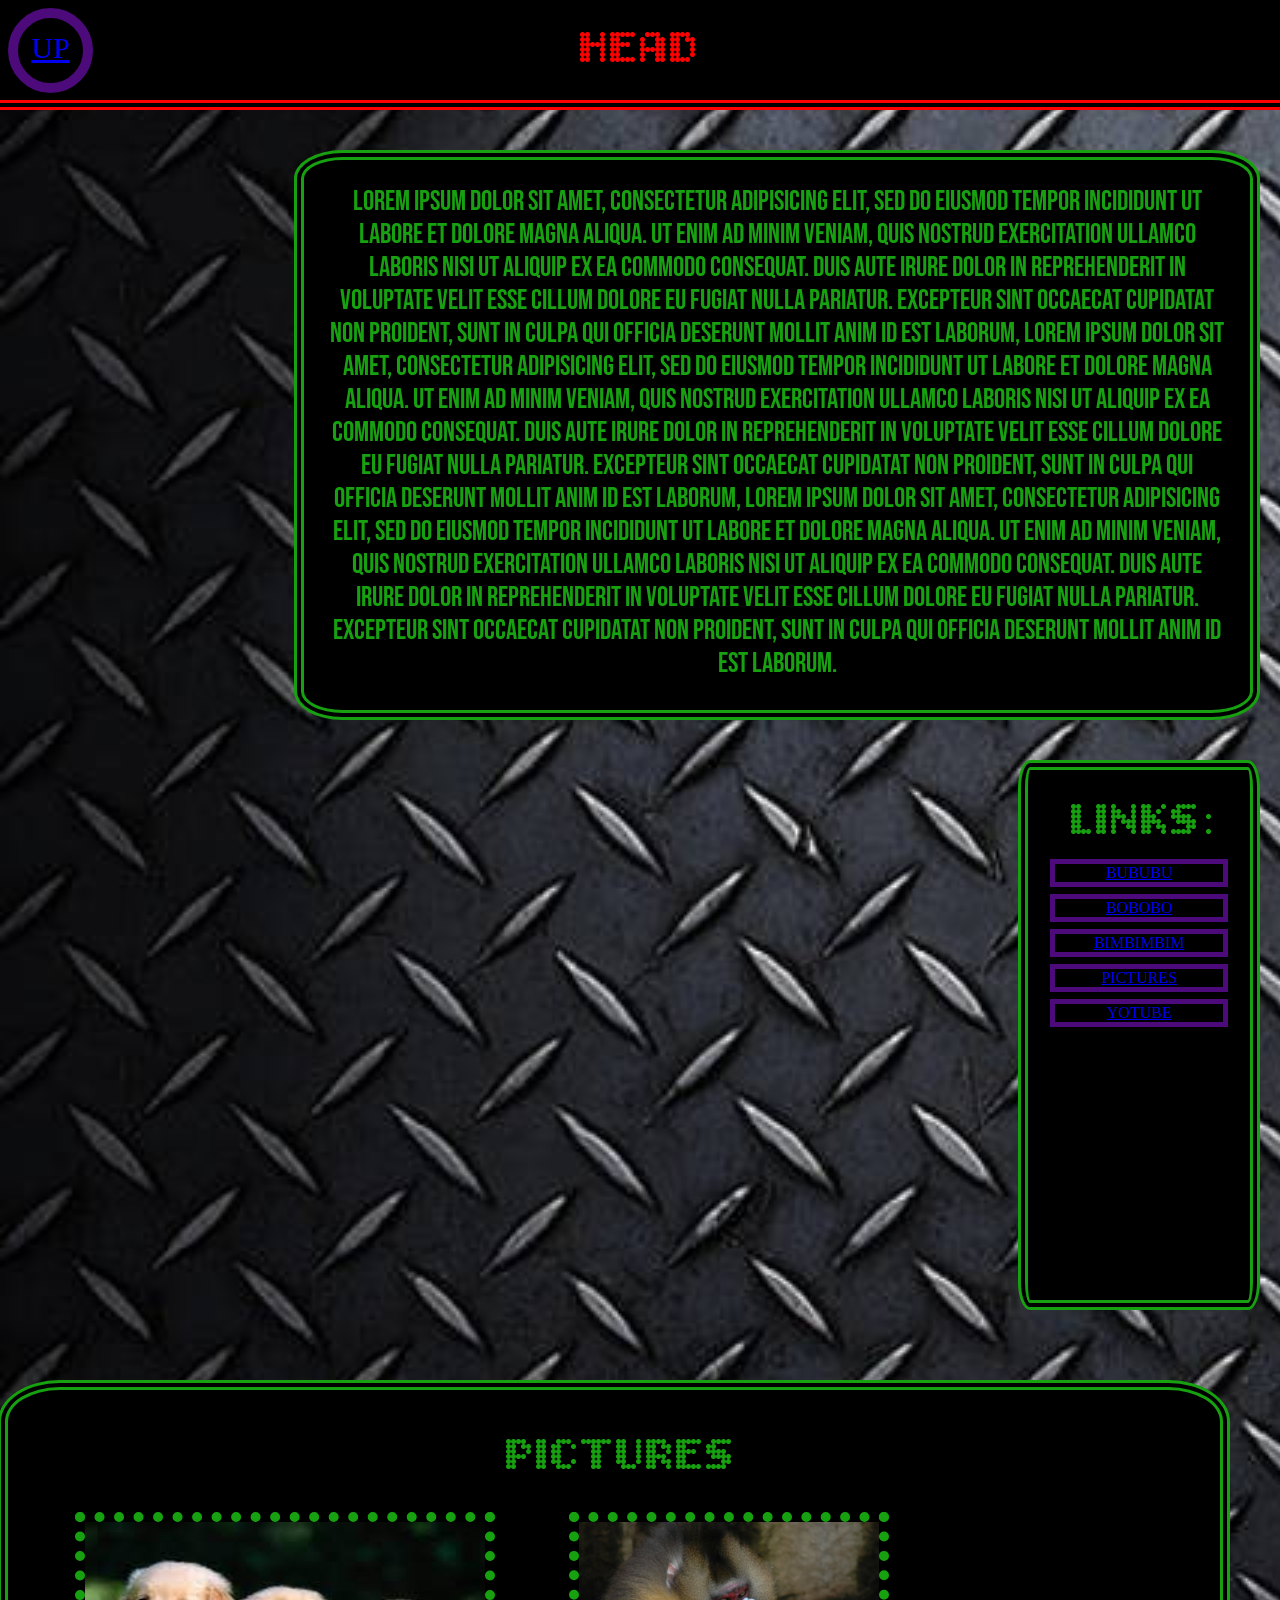
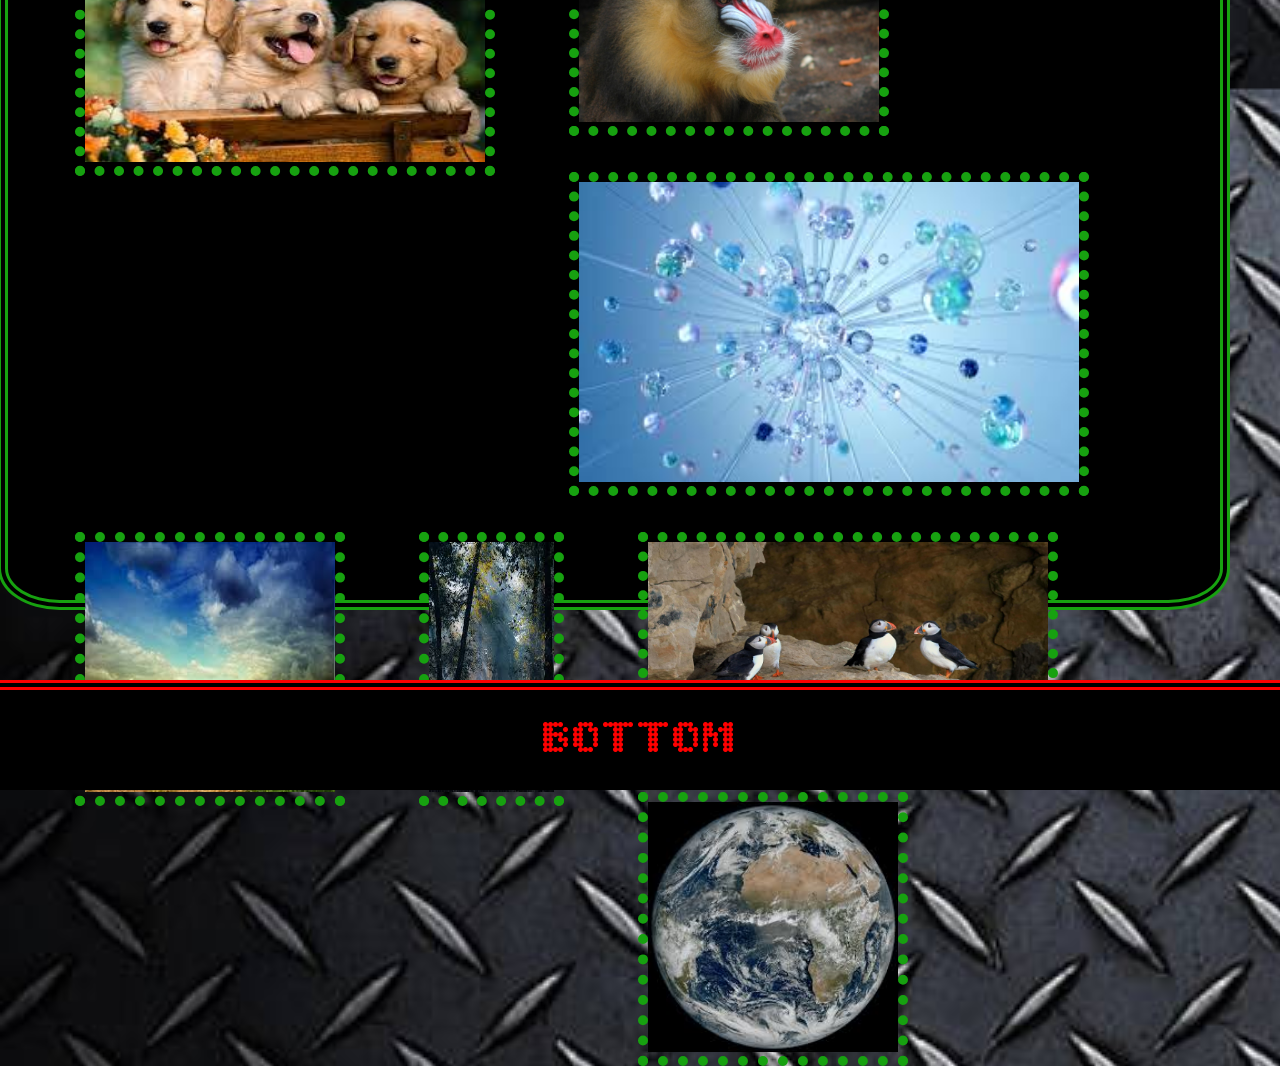
<file: index.html>
<!DOCTYPE html>
<html lang="en">
  <head>
    <meta charset="utf-8">
    <meta name="author" content="Sam">
    <meta name="description" content="Text page">
    <meta name="keywords" content="test, html">
    <title>INDEX</title>

    <link rel="stylesheet" href="css+img/mainweb.css">

  </head>
  <body>
    <div id="header">HEAD</div>

    <div id="text">Lorem ipsum dolor sit amet, consectetur adipisicing elit, sed do eiusmod tempor incididunt ut labore et dolore magna aliqua. Ut enim ad minim veniam, quis nostrud exercitation ullamco laboris nisi ut aliquip ex ea commodo consequat. Duis aute irure dolor in reprehenderit in voluptate velit esse cillum dolore eu fugiat nulla pariatur. Excepteur sint occaecat cupidatat non proident, sunt in culpa qui officia deserunt mollit anim id est laborum, lorem ipsum dolor sit amet, consectetur adipisicing elit, sed do eiusmod tempor incididunt ut labore et dolore magna aliqua. Ut enim ad minim veniam, quis nostrud exercitation ullamco laboris nisi ut aliquip ex ea commodo consequat. Duis aute irure dolor in reprehenderit in voluptate velit esse cillum dolore eu fugiat nulla pariatur. Excepteur sint occaecat cupidatat non proident, sunt in culpa qui officia deserunt mollit anim id est laborum, lorem ipsum dolor sit amet, consectetur adipisicing elit, sed do eiusmod tempor incididunt ut labore et dolore magna aliqua. Ut enim ad minim veniam, quis nostrud exercitation ullamco laboris nisi ut aliquip ex ea commodo consequat. Duis aute irure dolor in reprehenderit in voluptate velit esse cillum dolore eu fugiat nulla pariatur. Excepteur sint occaecat cupidatat non proident, sunt in culpa qui officia deserunt mollit anim id est laborum. </div>

    <div id="side">
      <div class="beatifultext">LINKS:</div>
      <ol>
        <li><a href="bububuweb.html" target="_blank">BUBUBU</a></li>
        <li><a href="boboboweb.html" target="_blank">BOBOBO</a></li>
        <li><a href="bimbimbimweb.html" target="_blank">BIMBIMBIM</a></li>
        <li><a href="#images">PICTURES</a></li>
        <li><a href="https://youtube.com" target="_self">YOTUBE</a></li>
      </ol>
    </div>

    <div id="images">
      <div class=beatifultext>PICTURES</div>
      <div class="picture"><img src="css+img/img/dogs0.jpeg" alt="DOGS" height="240px" width="400px"></div>
      <div class="picture"><img src="css+img/img/makaka0.jpg" alt="MONKEY" height="200px" width="300px"></div>
      <div class="picture"><img src="css+img/img/molekula0.jpeg" alt="MOLECULE" height="300px" width="500px"></div>
      <div class="picture"><img src="css+img/img/road0.jpeg" alt="ROAD" height="250px" width="250px"></div>
      <div class="picture"><img src="css+img/img/forest0.jpeg" alt="FOREST" height="250px" width="125px"></div>
      <div class="picture"><img src="css+img/img/birds0.jpg" alt="BIRDS" height="200px" width="400px"></div>
      <div class="picture"><img src="css+img/img/earth0.jpeg" alt="EARTH" height="250px" width="250px"></div>
    </div>

    <div id="footer">BOTTOM</div>

    <div id="up">
      <a href="#header">UP</a>
    </div>


  </body>
</html>
</file>
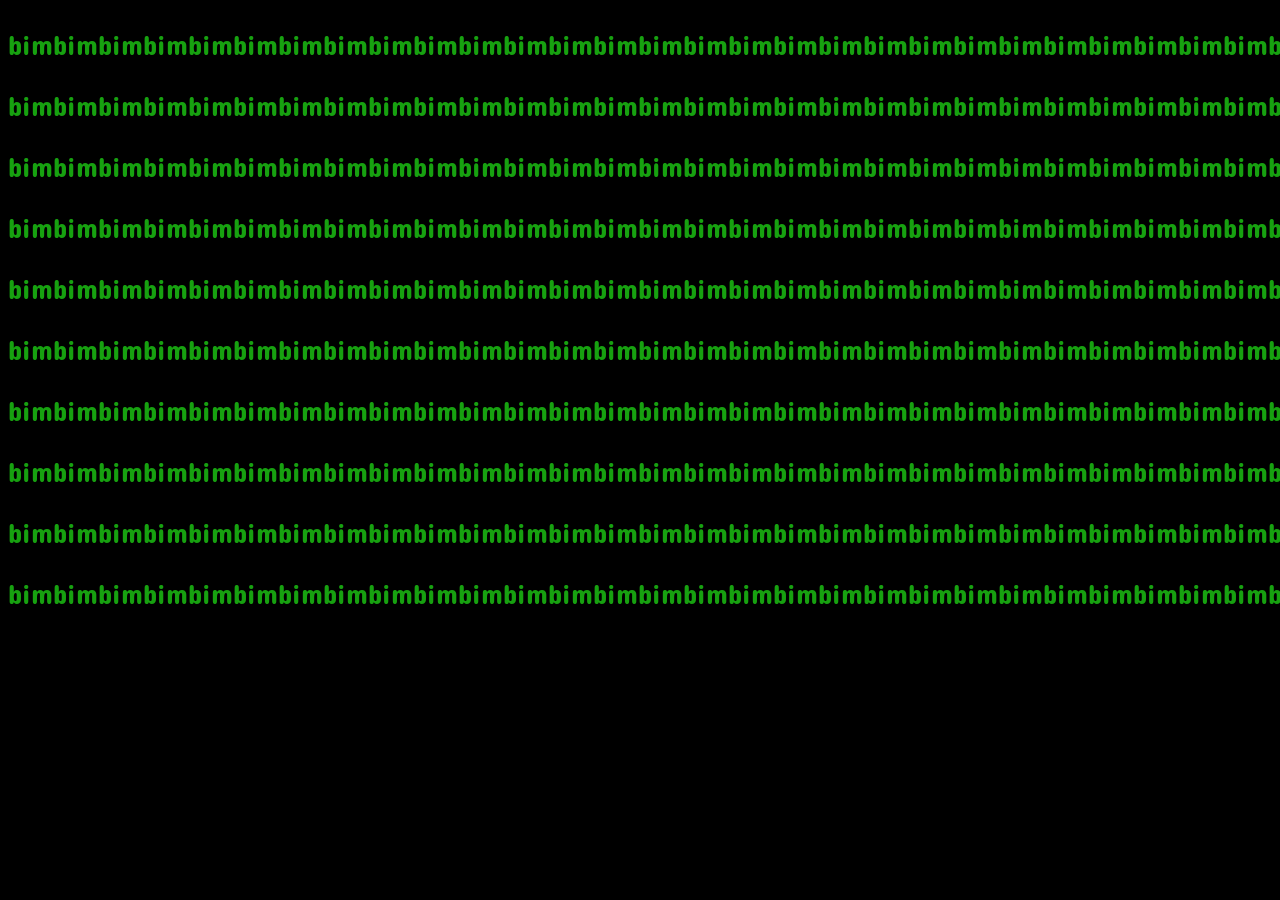
<file: bimbimbimweb.html>
<!DOCTYPE html>
<html lang="en">
  <head>
    <meta charset="utf-8">
    <meta name="author" content="Sam">
    <meta name="description" content="Text page">
    <meta name="keywords" content="test, html">
    <title>BUBUBUBUBU</title>

    <style>
      @import url('https://fonts.googleapis.com/css2?family=Concert+One&display=swap');

      body {
        background: black;
      }

      .text {
        color: #17a110;
        font-family: "Concert One", sans-serif;
        font-size: 28px;
      }

    </style>

  </head>
  <body>
    <div class="text">
      <p>bimbimbimbimbimbimbimbimbimbimbimbimbimbimbimbimbimbimbimbimbimbimbimbimbimbimbimbimbimbimbimbimbim</p>
      <p>bimbimbimbimbimbimbimbimbimbimbimbimbimbimbimbimbimbimbimbimbimbimbimbimbimbimbimbimbimbimbimbimbim</p>
      <p>bimbimbimbimbimbimbimbimbimbimbimbimbimbimbimbimbimbimbimbimbimbimbimbimbimbimbimbimbimbimbimbimbim</p>
      <p>bimbimbimbimbimbimbimbimbimbimbimbimbimbimbimbimbimbimbimbimbimbimbimbimbimbimbimbimbimbimbimbimbim</p>
      <p>bimbimbimbimbimbimbimbimbimbimbimbimbimbimbimbimbimbimbimbimbimbimbimbimbimbimbimbimbimbimbimbimbim</p>
      <p>bimbimbimbimbimbimbimbimbimbimbimbimbimbimbimbimbimbimbimbimbimbimbimbimbimbimbimbimbimbimbimbimbim</p>
      <p>bimbimbimbimbimbimbimbimbimbimbimbimbimbimbimbimbimbimbimbimbimbimbimbimbimbimbimbimbimbimbimbimbim</p>
      <p>bimbimbimbimbimbimbimbimbimbimbimbimbimbimbimbimbimbimbimbimbimbimbimbimbimbimbimbimbimbimbimbimbim</p>
      <p>bimbimbimbimbimbimbimbimbimbimbimbimbimbimbimbimbimbimbimbimbimbimbimbimbimbimbimbimbimbimbimbimbim</p>
      <p>bimbimbimbimbimbimbimbimbimbimbimbimbimbimbimbimbimbimbimbimbimbimbimbimbimbimbimbimbimbimbimbimbim</p>
  </div>
  </body>
</html>
</file>
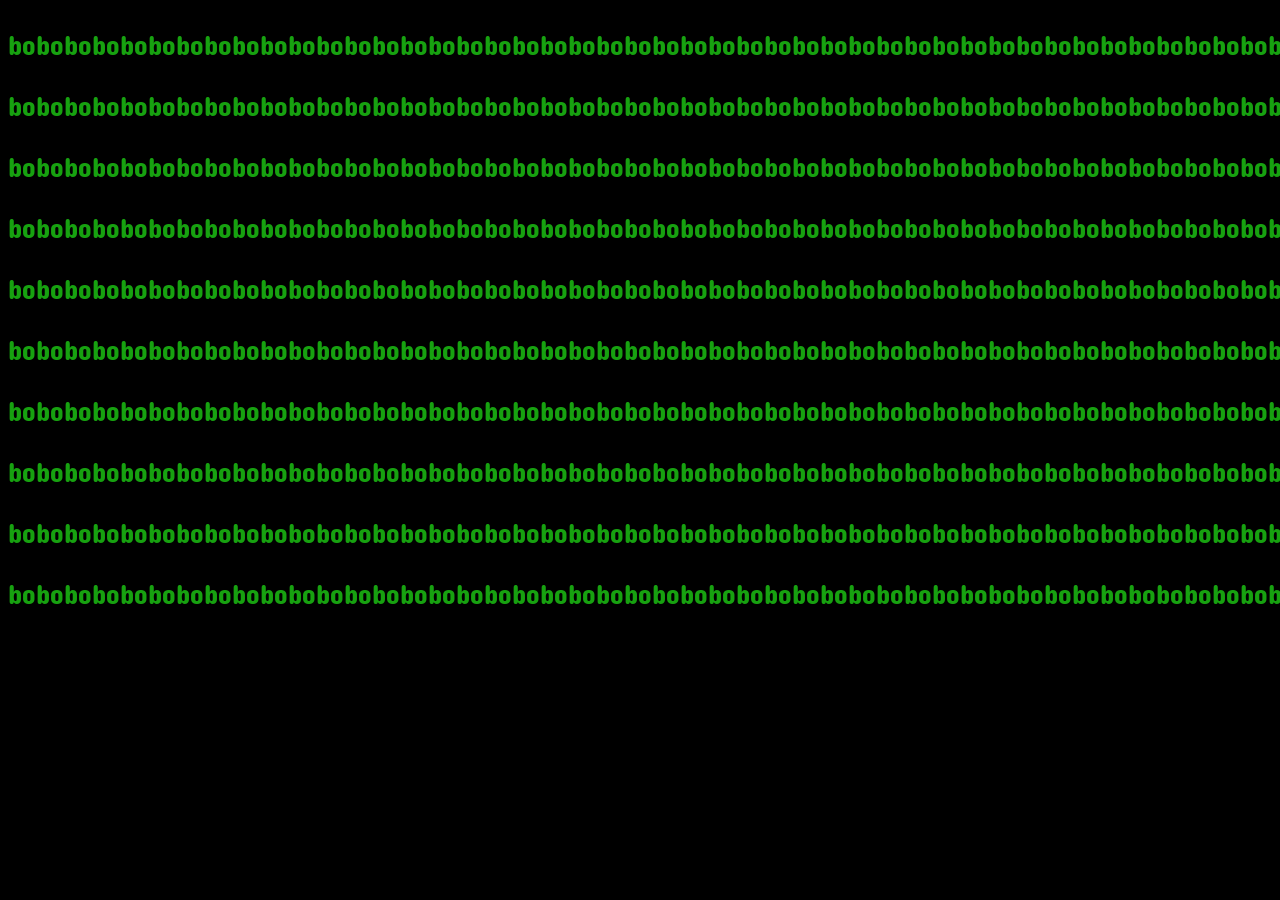
<file: boboboweb.html>
<!DOCTYPE html>
<html lang="en">
  <head>
    <meta charset="utf-8">
    <meta name="author" content="Sam">
    <meta name="description" content="Text page">
    <meta name="keywords" content="test, html">
    <title>BUBUBUBUBU</title>

    <style>
      @import url('https://fonts.googleapis.com/css2?family=Concert+One&display=swap');

      body {
        background: black;
      }

      .text {
        color: #17a110;
        font-family: "Concert One", sans-serif;
        font-size: 28px;
      }

    </style>

  </head>
  <body>
    <div class="text">
      <p>bobobobobobobobobobobobobobobobobobobobobobobobobobobobobobobobobobobobobobobobobobobobobobobobobo</p>
      <p>bobobobobobobobobobobobobobobobobobobobobobobobobobobobobobobobobobobobobobobobobobobobobobobobobo</p>
      <p>bobobobobobobobobobobobobobobobobobobobobobobobobobobobobobobobobobobobobobobobobobobobobobobobobo</p>
      <p>bobobobobobobobobobobobobobobobobobobobobobobobobobobobobobobobobobobobobobobobobobobobobobobobobo</p>
      <p>bobobobobobobobobobobobobobobobobobobobobobobobobobobobobobobobobobobobobobobobobobobobobobobobobo</p>
      <p>bobobobobobobobobobobobobobobobobobobobobobobobobobobobobobobobobobobobobobobobobobobobobobobobobo</p>
      <p>bobobobobobobobobobobobobobobobobobobobobobobobobobobobobobobobobobobobobobobobobobobobobobobobobo</p>
      <p>bobobobobobobobobobobobobobobobobobobobobobobobobobobobobobobobobobobobobobobobobobobobobobobobobo</p>
      <p>bobobobobobobobobobobobobobobobobobobobobobobobobobobobobobobobobobobobobobobobobobobobobobobobobo</p>
      <p>bobobobobobobobobobobobobobobobobobobobobobobobobobobobobobobobobobobobobobobobobobobobobobobobobo</p>
  </div>
  </body>
</html>
</file>
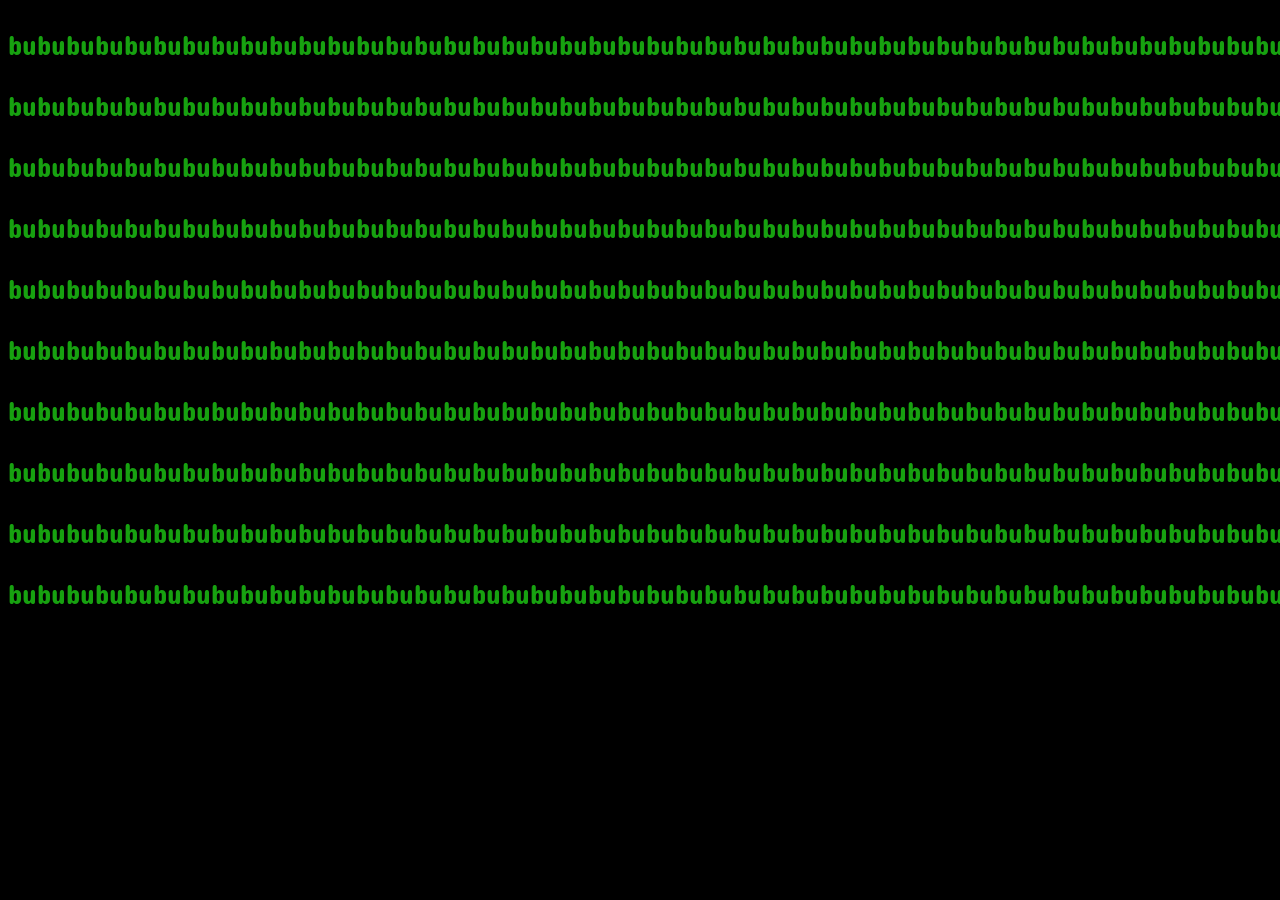
<file: bububuweb.html>
<!DOCTYPE html>
<html lang="en">
  <head>
    <meta charset="utf-8">
    <meta name="author" content="Sam">
    <meta name="description" content="Text page">
    <meta name="keywords" content="test, html">
    <title>BUBUBUBUBU</title>
    
    <style>
      @import url('https://fonts.googleapis.com/css2?family=Concert+One&display=swap');

      body {
        background: black;
      }

      .text {
        color: #17a110;
        font-family: "Concert One", sans-serif;
        font-size: 28px;
      }

    </style>

  </head>
  <body>
    <div class="text">
      <p>bububububububububububububububububububububububububububububububububububububububububububububububububu</p>
      <p>bububububububububububububububububububububububububububububububububububububububububububububububububu</p>
      <p>bububububububububububububububububububububububububububububububububububububububububububububububububu</p>
      <p>bububububububububububububububububububububububububububububububububububububububububububububububububu</p>
      <p>bububububububububububububububububububububububububububububububububububububububububububububububububu</p>
      <p>bububububububububububububububububububububububububububububububububububububububububububububububububu</p>
      <p>bububububububububububububububububububububububububububububububububububububububububububububububububu</p>
      <p>bububububububububububububububububububububububububububububububububububububububububububububububububu</p>
      <p>bububububububububububububububububububububububububububububububububububububububububububububububububu</p>
      <p>bububububububububububububububububububububububububububububububububububububububububububububububububu</p>
  </div>
  </body>
</html>
</file>
<file: css+img/mainweb.css>
@import url('https://fonts.googleapis.com/css2?family=Bitcount+Prop+Double:wght@100..900&display=swap');
@import url('https://fonts.googleapis.com/css2?family=Bebas+Neue&display=swap');

* {
  margin: 0;
  padding: 0;
}

body {
  background-image: url('img/x0.jpg');
  background-size: 2700px;
}

#header, #footer {
  background: black;
  height: 100px;
  width: 100%;
  text-align: center;
  line-height: 100px;
  float: right;
  color: red;
  font-size: 50px;
  font-family: "Bitcount Prop Double", system-ui;
}

#header {
  border-bottom: 10px double red;
  margin-bottom: 20px;
}

#footer {
  border-top: 10px double red;
  margin-top: 20px;
}

#text {
  background: black;
  height: 500px;
  width: 70%;
  text-align: center;
  float: right;
  color: #17a110;
  font-family: "Bebas Neue", sans-serif;
  font-size: 28px;
  border: 10px double #17a110;
  border-radius: 5%;
  margin: 20px;
  padding: 25px;
}

#side {
  background: black;
  height: 500px;
  width: 15%;
  text-align: center;
  float: right;
  color: #17a110;
  border: 10px double #17a110;
  border-radius: 5%;
  margin: 20px;
  padding: 15px;
  list-style: none;
}

#side li {
  display: block;
  background: black;
  border: 5px solid #4c0a7b;
  margin: 7px;
  cursor: pointer;
}

#side li:hover {
  border-color: red;
  color: red;
}

#images {
  background: black;
  height: 750px;
  width: 90%;
  border: 10px double #17a110;
  border-radius: 5%;
  margin: 50px;
  padding: 30px;
  float: right;
}

.picture {
  display: block;
  margin: 18px 37px;
  border: 10px dotted #17a110;
  float: left;
}

#up {
  background: black;
  height: 65px;
  width: 65px;
  text-align: center;
  line-height: 60px;
  position: fixed;
  top: 8px;
  left: 8px;
  font-size: 30px;
  border: 10px solid #4c0a7b;
  border-radius: 50%
}

.beatifultext {
  text-align: center;
  width: 100%;
  color: #17a110;
  font-size: 50px;
  font-family: "Bitcount Prop Double", system-ui;
  margin: 7px;
}


#up:active {
  border-color: red;
}
</file>
